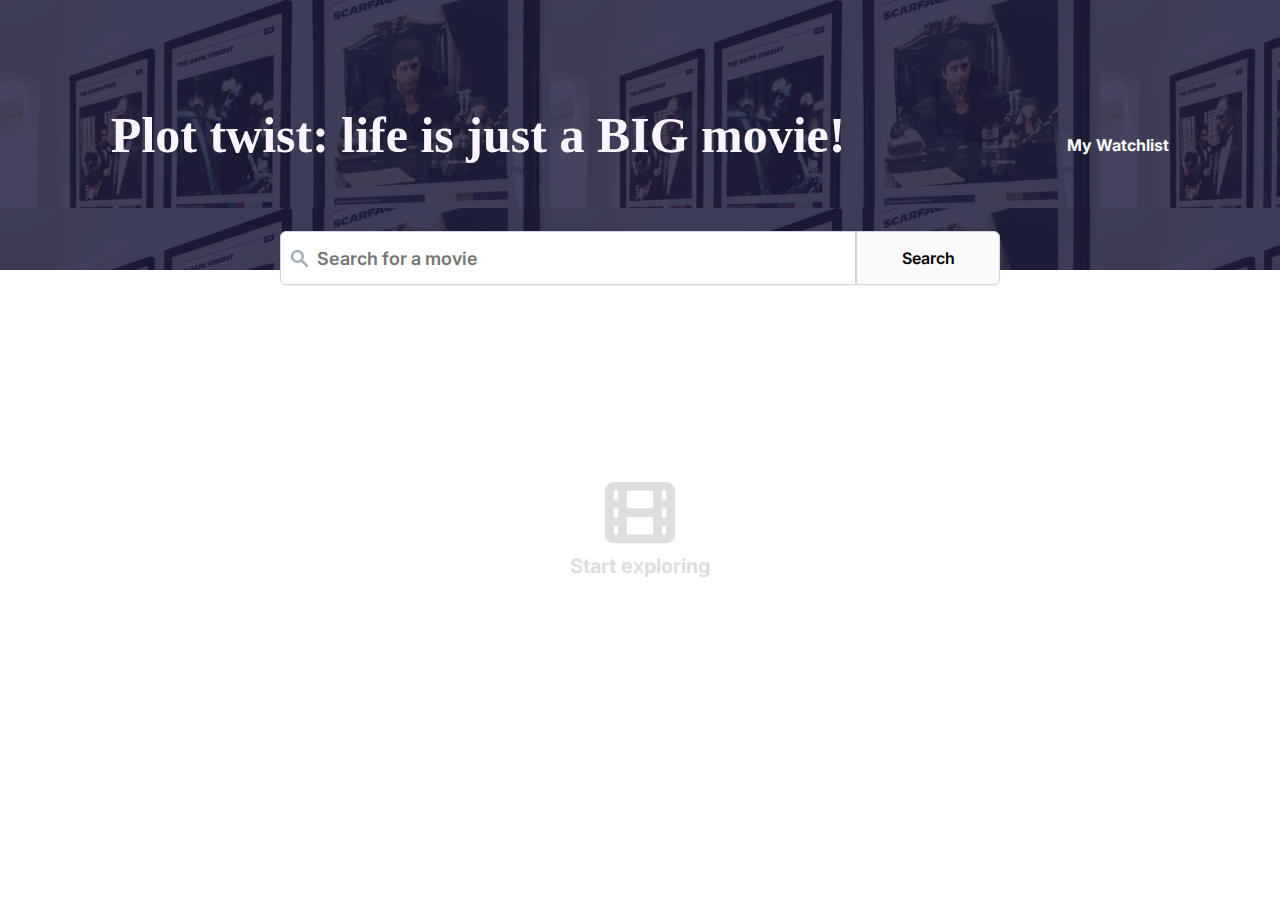
<file: index.html>
<!DOCTYPE html>
<html lang="en">

<head>
    <meta charset="UTF-8">
    <meta http-equiv="X-UA-Compatible" content="IE=edge">
    <meta name="viewport" content="width=device-width, initial-scale=1.0">
    <title>Movies</title>
    <link rel="preconnect" href="https://fonts.googleapis.com">
    <link rel="preconnect" href="https://fonts.gstatic.com" crossorigin>
    <link href="https://fonts.googleapis.com/css2?family=Inter:wght@400;500;600;700;800&display=swap" rel="stylesheet">
    <link rel="stylesheet" href="style.css">
</head>

<body>
    <header>
            <div class="header-flex">
            <h1>Plot twist: life is just a BIG movie!</h1>
            <button class="mywatchlist"><a href="watchlist.html">My Watchlist</a></button>
            </div>
        <form action="" id="myform">
            <input type="text" id="mySearch" placeholder="Search for a movie">
            <button class="search" type="submit">Search</button>
        </form>
    </header>
    <main id="main">
        
        <div class="empty"><img src="./assets/Icon.png" /><p>Start exploring</p></div>
    </main>
    <script src="./script.js" type="module"></script>
</body>
</html>
</file>
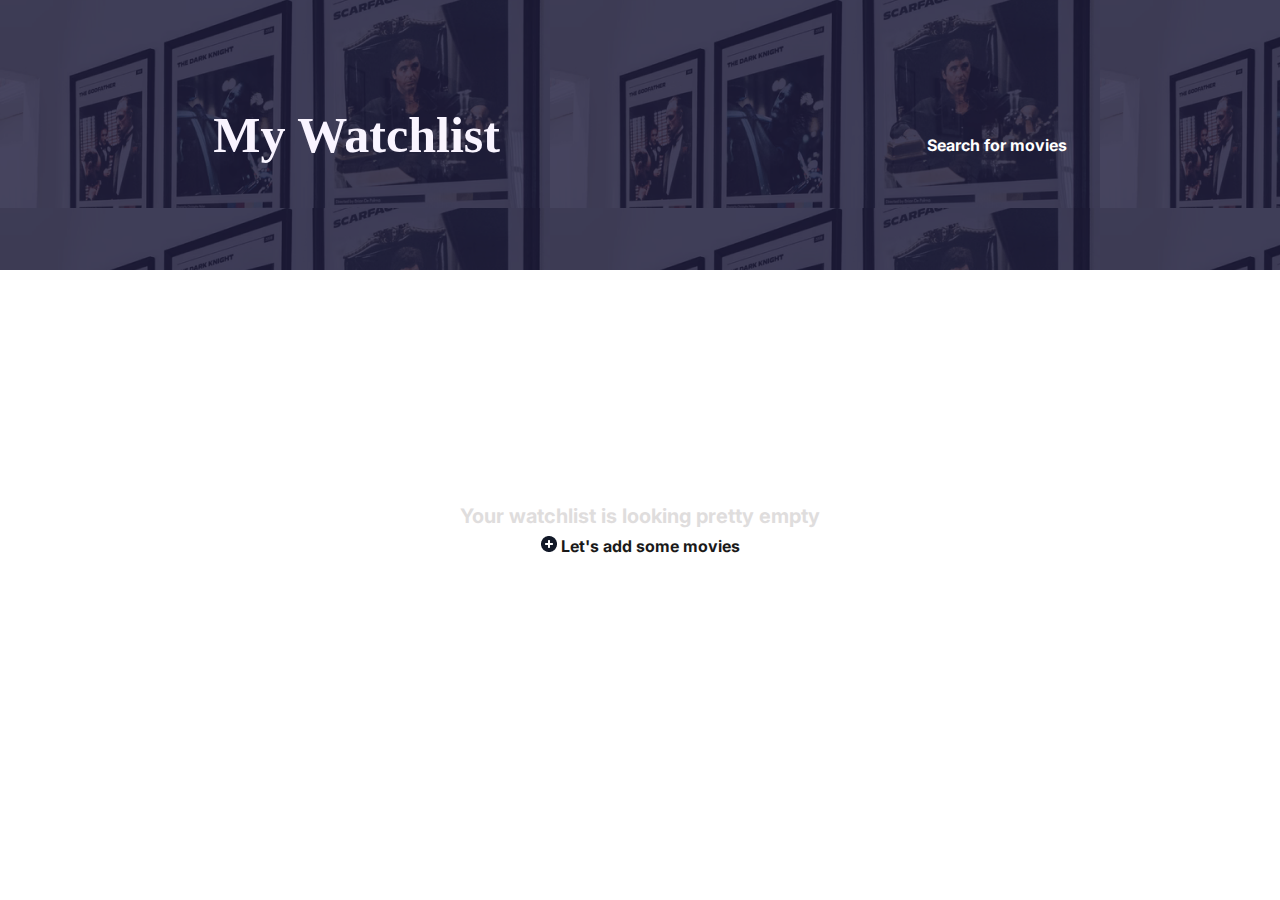
<file: watchlist.html>
<!DOCTYPE html>
<html lang="en">
<head>
    <meta charset="UTF-8">
    <meta http-equiv="X-UA-Compatible" content="IE=edge">
    <meta name="viewport" content="width=device-width, initial-scale=1.0">
    <title>MyWatchlist</title>
    <link rel="preconnect" href="https://fonts.googleapis.com">
    <link rel="preconnect" href="https://fonts.gstatic.com" crossorigin>
    <link href="https://fonts.googleapis.com/css2?family=Inter:wght@400;500;600;700;800&display=swap" rel="stylesheet">
    <link rel="stylesheet" href="style.css">
</head>
<body>
    <header>
        <div class="header-flex">
        <h1>My Watchlist</h1>
        <button class="mywatchlist"><a href="index.html">Search for movies</a></button>
        </div>
    </header>
    <main id="wmain">
        <div class="empty"><img src="./assets/header_img_back.png" /><p>Start exploring</p></div>
    </main>
    <script src="./script.js" type="module"></script>
</body>
</html>
</file>
<file: style.css>
*,
::before,
::after {
    margin: 0;
    padding: 0;
    box-sizing: border-box;
}

html {
    font-size: 62.5%;
}

* {
    font-family: 'Inter', sans-serif;
    font-size: 1.6rem;
}

body {
    font-size: 1.6rem;
    overflow-y: scroll;
}

header {
    background: url(./assets/header_img.png) #1e1c3d;
    height: 30vh;
    display: flex;
    flex-direction: column;
    color: #f9f4ff;
    justify-content: center;
    position: relative;
}

h1 {
    font-size: 5rem;
    font-weight: 800;
    font-family: Georgia, 'Times New Roman', Times, serif;
}

.header-flex {
    width: 100%;
    display: flex;
    align-items: center;
    justify-content: space-around;
}

.mywatchlist {
    margin-top: 1em;
    font-weight: 700;
    background: none;
    cursor: pointer;
    color: #fff;
    border: none;
    font-size: 1.8rem;
}

form {
    display: flex;
    width: 75%;

    justify-content: center;
    position: absolute;
    bottom: -15px;
    left: 50%;
    transform: translateX(-50%);

}

input {
    width: 60%;
    padding: 0.5em 2em;
    background: url(./assets/search.png) #fff 10px no-repeat;
    background-size: 17px 17px;

    border: 1px solid #D1D5DB;
    box-shadow: 0px 1px 2px rgba(0, 0, 0, 0.05);
    border-radius: 6px 0 0 6px;
    font-weight: 600;
    font-size: 1.8rem;

}

.search {
    padding: 1em 0.5em;
    border: 1px solid #D1D5DB;
    box-shadow: 0px 1px 2px rgba(0, 0, 0, 0.05);
    -webkit-box-shadow: 0px 1px 2px rgba(0, 0, 0, 0.05);
    border-radius: 0 6px 6px 0;
    font-weight: 600;
    width: 15%;
    min-width: 100px;
    text-align: center;
    cursor: pointer;
    background: #F9FAFB;
}

main {
    padding-top: 5em;
}

.movie-container {
    display: flex;
    height: 50vh;
    width: 80%;
    margin: 0 auto;
    border-bottom: 1.5px solid #E5E7EB;
    padding: 2em 0;
    transition: 2s;
}

.movie-image {
    width: 15%;
    height: 100%;
    min-width: 100px;

}

.movie-image img {
    width: 100%;
    height: 100%;
    max-height: 60vh;
    border-radius: 7px;
}
.remove {
    background-color: #fff;
    border: none;
    font-weight: 600;
}

.title {
    font-size: 2.5rem;
    font-weight: 700;
}

.movie-description {
    width: 85%;
    display: flex;
    flex-direction: column;
    margin-left: 2em;

}

.movie_tit_rat {
    display: flex;
}

.movie_tit_rat h2 {
    margin-right: 1em;
}

.movie_tit_rat p {
    align-self: center;
    font-weight: 500;
}

.movie-style {
    margin: 1em 0;
    display: flex;
}

.time,
.genre {
    margin-right: 1em;
    font-weight: 500;
}

.story {
    overflow: hidden;
    line-height: 145%;
    margin-bottom: 1em;
    font-size: 1.8rem;
    color: #6B7280;
}
.hidden {
    display: none;
    font-size: 1.8rem;
    color: #6B7280;
    line-height: 145%;
}

.watchlist {
    background: none;
    border: none;
    cursor: pointer;
    font-weight: 600;
    font-size: 1.6rem;
}
header a {
    color: #fff;
    text-decoration: none;
}
.empty {
    height: 40vh;
    display: flex;
    flex-direction: column;
    justify-content: center;
    align-items: center;
    color: #DFDDDD;
}
.empty p {
    font-weight: 700;
    margin-top: 0.5em;
    font-size: 2rem;
}
.movie-container.active {
    height: 65vh;
}

.movie-container.active .hidden {
    display: block;
}



.empty .error {
    font-size: 2rem;
}
.seemore, .readmore {
    background-color: #fff;
    border: none;
    font-weight: 600;
}
p.addmovies{
    color: #1A1919;
    font-size: 1.6rem;
}
.empty h2{
    font-size: 2rem;
}
.empty a {
    color: #1A1919;
    text-decoration: none;
}
@media screen and (max-width: 600px) {
    .movie-style {
        margin: 1em 0;
        display: block;
    }

    .movie-style div {
        padding-bottom: 0.5em;
    }

    .movie-container {
        height: 69vh;
    }

    .movie-container.active {
        height: 88vh;
    }

    .movie-image img {
        width: 100%;
        height: 65%;
        max-height: 40vh;
        border-radius: 7px;
    }
}
</file>
